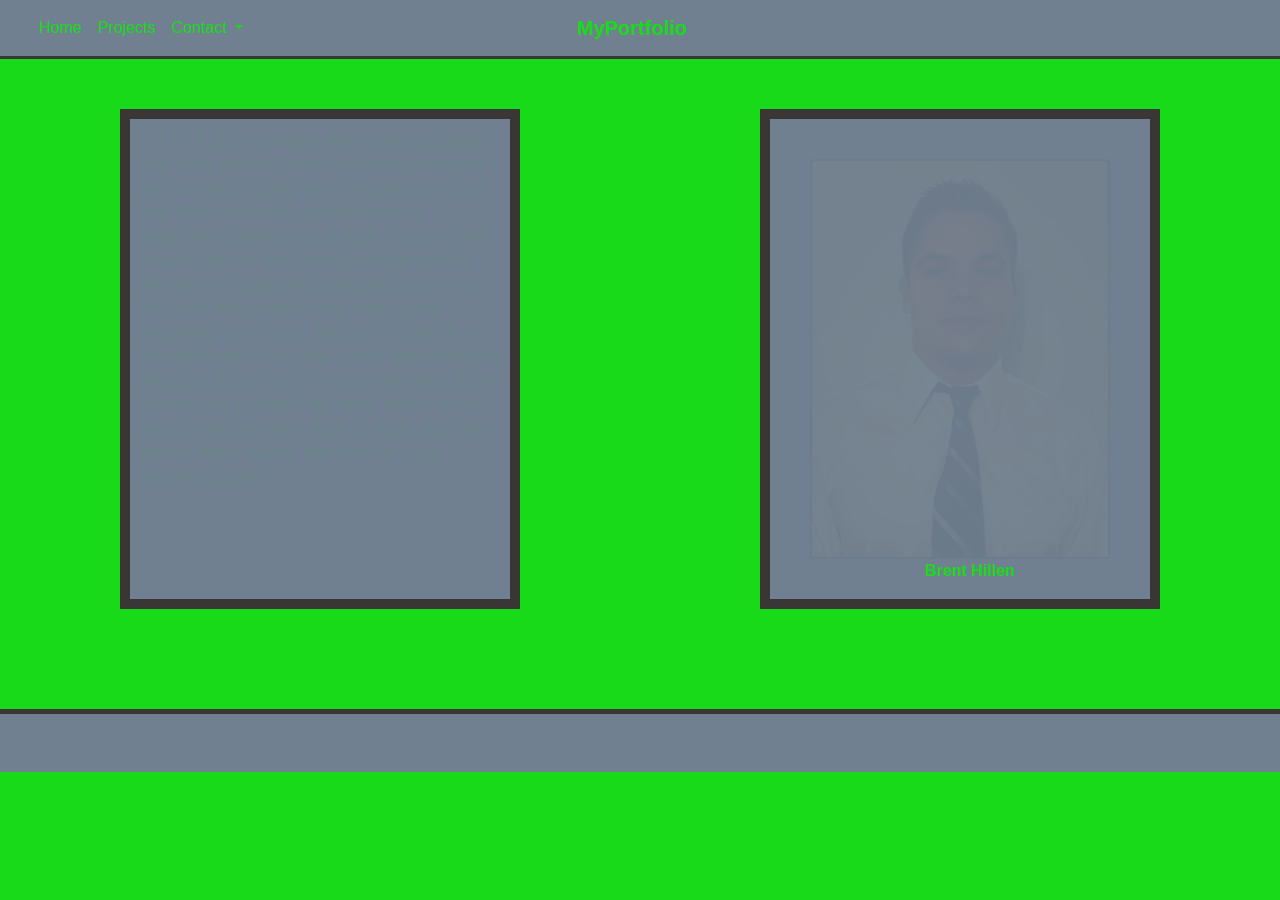
<file: index.html>
<html>
<head>
  <script src="https://code.jquery.com/jquery-3.2.1.slim.min.js" integrity="sha384-KJ3o2DKtIkvYIK3UENzmM7KCkRr/rE9/Qpg6aAZGJwFDMVNA/GpGFF93hXpG5KkN" crossorigin="anonymous"></script>
  <script src="https://cdnjs.cloudflare.com/ajax/libs/popper.js/1.12.9/umd/popper.min.js" integrity="sha384-ApNbgh9B+Y1QKtv3Rn7W3mgPxhU9K/ScQsAP7hUibX39j7fakFPskvXusvfa0b4Q" crossorigin="anonymous"></script>
  <link rel="stylesheet" href="https://maxcdn.bootstrapcdn.com/bootstrap/4.0.0/css/bootstrap.min.css" integrity="sha384-Gn5384xqQ1aoWXA+058RXPxPg6fy4IWvTNh0E263XmFcJlSAwiGgFAW/dAiS6JXm" crossorigin="anonymous">
  <script src="https://maxcdn.bootstrapcdn.com/bootstrap/4.0.0/js/bootstrap.min.js" integrity="sha384-JZR6Spejh4U02d8jOt6vLEHfe/JQGiRRSQQxSfFWpi1MquVdAyjUar5+76PVCmYl" crossorigin="anonymous"></script>
  <link rel="stylesheet" href="./css/style.css">
  <script src="https://ajax.googleapis.com/ajax/libs/jquery/3.3.1/jquery.min.js"></script>
  <script src="./js/main.js"></script>
  <title>Portfolio</title>
</head>
<body class="greenb">
  <div class="container-fluid ">
  <nav class="row navbar navbar-expand-lg  ">
    <div class="col-lg-4">
    <button class="navbar-toggler" type="button" data-toggle="collapse" data-target="#navbarSupportedContent" aria-controls="navbarSupportedContent" aria-expanded="false" aria-label="Toggle navigation">
      <span class="navbar-toggler-icon"></span>
    </button>
  
    <div class="collapse navbar-collapse" id="navbarSupportedContent">
      <ul class="navbar-nav mr-auto">
        <li class="nav-item active">
          <a class="nav-link green" href="index.html">Home <span class="sr-only">(current)</span></a>
        </li>
        <li class="nav-item">
          <a class="nav-link green" href="projects.html">Projects</a>
        </li>
        <li class="nav-item dropdown ">
          <a class="nav-link dropdown-toggle green" href="#" id="navbarDropdown" role="button" data-toggle="dropdown" aria-haspopup="true" aria-expanded="false">
            Contact
          </a>
          <div class="dropdown-menu gbk" aria-labelledby="navbarDropdown">
            <a class="dropdown-item green" href="https://github.com/bhill7473">Github</a>
            <a class="dropdown-item green" href="https://www.linkedin.com/in/brent-hillen/">LinkedIn</a>
            <a class="dropdown-item green" href="mailto:bhill7473@gmail.com">Gmail</a>

        </li>

      </ul>
     
    </div>
    </div>
    <div class="col-lg-4 text-center"><a class="navbar-brand green" href="#"><b>MyPortfolio</b></a></div>
    <div class="col-lg-4"></div>
  </nav>
  <div class="back">
<div class="row ">
  <div class="col lg-6 ">
    <div class="aboutSection white">
      <p class="abtP card-text ">I am a junior developer that recently graduated from Case Western Reserve's coding boot camp. I am currently pursuing a BS
      in Digital Sciences at Kent State University. I got interested in programming while trying to figure out on my own how the internet works,
      and just playing around with different capabilities computers have. Since then I got serious about really learning how everything works inside, and out.
      This led me to the career path I'm on now. I enjoy web developing because you can turn your ideas into reality, and in a sense your a modern day artist. When I'm not coding I like to workout,
      listen to music, play video games, watch movies, and do pretty much anything outdoors.</p>
    </div>
  </div>
  <div class="col lg-6 green">
    <div class="myimg white">
    <img id="meimg"  class="rounded position-relative"src="./images/image2.png">
    <p class="card-text green text-center"><b>Brent Hillen</b></p>
    </div>
  </div>
</div>


</div>
</div>

    <div class="row footer">

      </div>
   
</body>
<html>
</file>
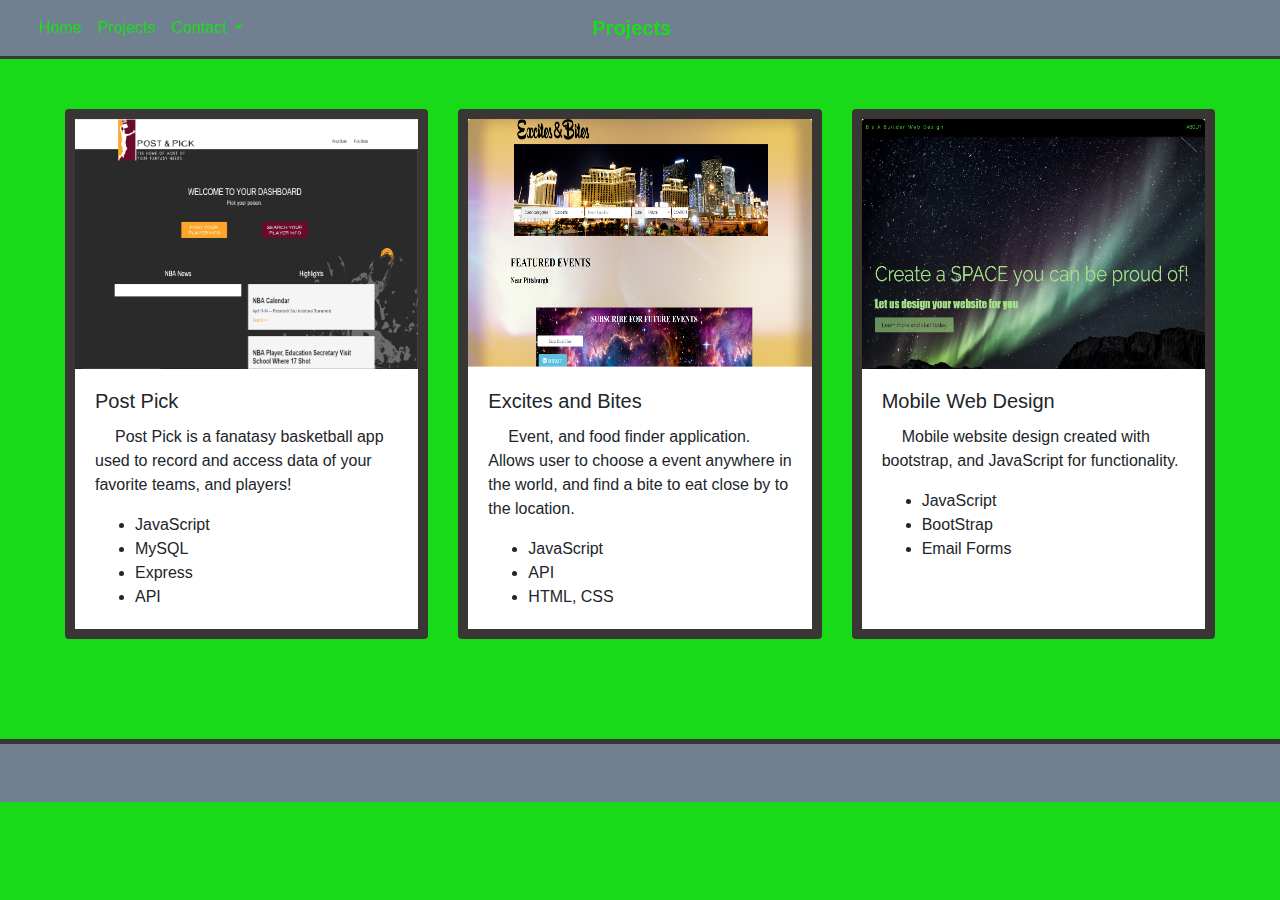
<file: projects.html>
<html>
<head>
  <script src="https://code.jquery.com/jquery-3.2.1.slim.min.js" integrity="sha384-KJ3o2DKtIkvYIK3UENzmM7KCkRr/rE9/Qpg6aAZGJwFDMVNA/GpGFF93hXpG5KkN" crossorigin="anonymous"></script>
  <script src="https://cdnjs.cloudflare.com/ajax/libs/popper.js/1.12.9/umd/popper.min.js" integrity="sha384-ApNbgh9B+Y1QKtv3Rn7W3mgPxhU9K/ScQsAP7hUibX39j7fakFPskvXusvfa0b4Q" crossorigin="anonymous"></script>
  <link rel="stylesheet" href="https://maxcdn.bootstrapcdn.com/bootstrap/4.0.0/css/bootstrap.min.css" integrity="sha384-Gn5384xqQ1aoWXA+058RXPxPg6fy4IWvTNh0E263XmFcJlSAwiGgFAW/dAiS6JXm" crossorigin="anonymous">
  <script src="https://maxcdn.bootstrapcdn.com/bootstrap/4.0.0/js/bootstrap.min.js" integrity="sha384-JZR6Spejh4U02d8jOt6vLEHfe/JQGiRRSQQxSfFWpi1MquVdAyjUar5+76PVCmYl" crossorigin="anonymous"></script>
  <link rel="stylesheet" href="./css/style.css">
  <script src="https://ajax.googleapis.com/ajax/libs/jquery/3.3.1/jquery.min.js"></script>
  <script src="./js/main.js"></script>
  <title>Portfolio</title>
</head>
<body class="greenb">
    <div class="container-fluid greenb">
  <nav class="row navbar navbar-expand-lg  ">
    <div class="col-lg-4">
    <button class="navbar-toggler" type="button" data-toggle="collapse" data-target="#navbarSupportedContent" aria-controls="navbarSupportedContent" aria-expanded="false" aria-label="Toggle navigation">
      <span class="navbar-toggler-icon"></span>
    </button>
  
    <div class="collapse navbar-collapse" id="navbarSupportedContent">
      <ul class="navbar-nav mr-auto">
        <li class="nav-item ">
          <a class="nav-link green" href="index.html">Home </a>
        </li>
        <li class="nav-item active">
          <a class="nav-link green" href="#">Projects<span class="sr-only">(current)</span></a>
        </li>
        <li class="nav-item dropdown">
          <a class="nav-link dropdown-toggle green" href="#" id="navbarDropdown" role="button" data-toggle="dropdown" aria-haspopup="true" aria-expanded="false">
            Contact
          </a>
          <div class="dropdown-menu gbk" aria-labelledby="navbarDropdown">
            <a class="dropdown-item green " href="https://github.com/bhill7473">Github</a>
            <a class="dropdown-item green" href="https://www.linkedin.com/in/brent-hillen/">LinkedIn</a>
            <a class="dropdown-item green" href="mailto:bhill7473@gmail.com">Gmail</a>

        </li>

      </ul>
     
    </div>
    </div>
    <div class="col-lg-4 text-center"><a class="navbar-brand green " href="index.html"><b>Projects</b></a></div>
    <div class="col-lg-4"></div>
  </nav>


    <div class="col lg-12 greenb">
<div class="card-deck">
  <div class="card gb ">
    <img id="postpick" class="card-img-top " src="./images/ss1.jpg" alt="Card image cap">
    <div class="card-body">
      <h5 class="card-title">Post Pick</h5>
      <p class="card-text">Post Pick is a fanatasy basketball app used to record and access data of your favorite teams, and players!</p>
      <ul class="card-text"><li>JavaScript</li><li>MySQL</li><li>Express</li><li>API</li></ul>
    </div>
  </div>
  <div class="card gb">
    <img id="excite"  class="card-img-top " src="./images/ss2.jpg" alt="Card image cap">
    <div class="card-body" >
      <h5 class="card-title">Excites and Bites</h5>
      <p class="card-text ">Event, and food finder application. Allows user to choose a event anywhere in the world, and find a bite to eat close by to the location.</p>
      <ul class="card-text"><li>JavaScript</li><li>API</li><li>HTML, CSS</li></ul>
    </div>
  </div>
  <div class="card gb">
    <img id="mobiledesign" class="card-img-top " src="./images/designsite.png" alt="Card image cap">
    <div class="card-body">
      <h5 class="card-title">Mobile Web Design</h5>
      <p class="card-text">Mobile website design created with bootstrap, and JavaScript for functionality.</p>
      <ul class="card-text"><li>JavaScript</li><li>BootStrap</li><li>Email Forms</li></ul>
    </div>
  </div>

</div>
</div>
</div>
  <div class="row footer">

        </div>
</body>
<html>
</file>
<file: css/style.css>
body{
  margin:0;
  padding:0;
  
}
.container-fluid{
  margin:0;

  
}
.back{
  background-color:rgb(25, 218, 25);
}
.white{
  color:white;
  background-color:white;
}
.green{
  color:rgb(25, 218, 25);
}
.greenb{
  background-color:rgb(25, 218, 25);
}
.navbar{
  background-color:slategray;
  color:white;
  border-bottom: 3px solid rgb(58, 54, 54);
}
.abtP{
  display:none;
  color:rgb(25, 218, 25);
}
.aboutSection{
  width:400px;
  height:500px;
  border:10px solid rgb(58, 54, 54);
  margin:auto;
  margin-top:50px;
  padding:10px;
  background-color:slategray;
  
  
}
.gb{
  border:10px solid rgb(58, 54, 54);
}
.gbk{
  background-color: rgb(58, 54, 54);
}
.myimg{
  width:400px;
  height:500px;
  margin:auto;
  margin-top:50px;
  border:10px solid rgb(58, 54, 54);
  background-color:slategray;
}
#meimg{
  display:none;
  width:300px;
  height:400px;
  margin-top:40px;
  margin-left: 40px;
  border: 2px solid rgb(58, 54, 54);
}
.card-deck{
  margin-top:50px;
  margin-left:20px;
  margin-right:20px;
}
.card-img-top{
  height:250px;
}
#title{
  text-align: center;
  color: #fff;
  font-family: fantasy;
}
h3{
  text-align:center;
}
p{
  text-indent:20px;
}
.footer{
margin-top:100px;
height:7%;
background-color:slategray;
border-top:5px solid   rgb(58, 54, 54); 
  }

.github{
  width:100px;
  height:50px;
  background-color: #fff;
  margin-left:130px;
  margin-top:10px;

}
.linkedin{
  width:100px;
  height:50px;
  margin-left:130px;
  background-color: #fff;
  margin-top:10px;
}
.gmail{
  width:100px;
  height:50px;
  margin-left:130px;
  background-color: #fff;
  margin-top:10px;
}
#gitimg{
  width:80px;
  height:40px;

}
#linkimg{
  width:80px;
  height:40px;
}
#gmailimg{
  width:80px;
  height:40px;
}
.linkdiv{
  margin-left: 38.5%;
  margin-top: 10px;
}
.hover{
  cursor: pointer;
}
</file>
